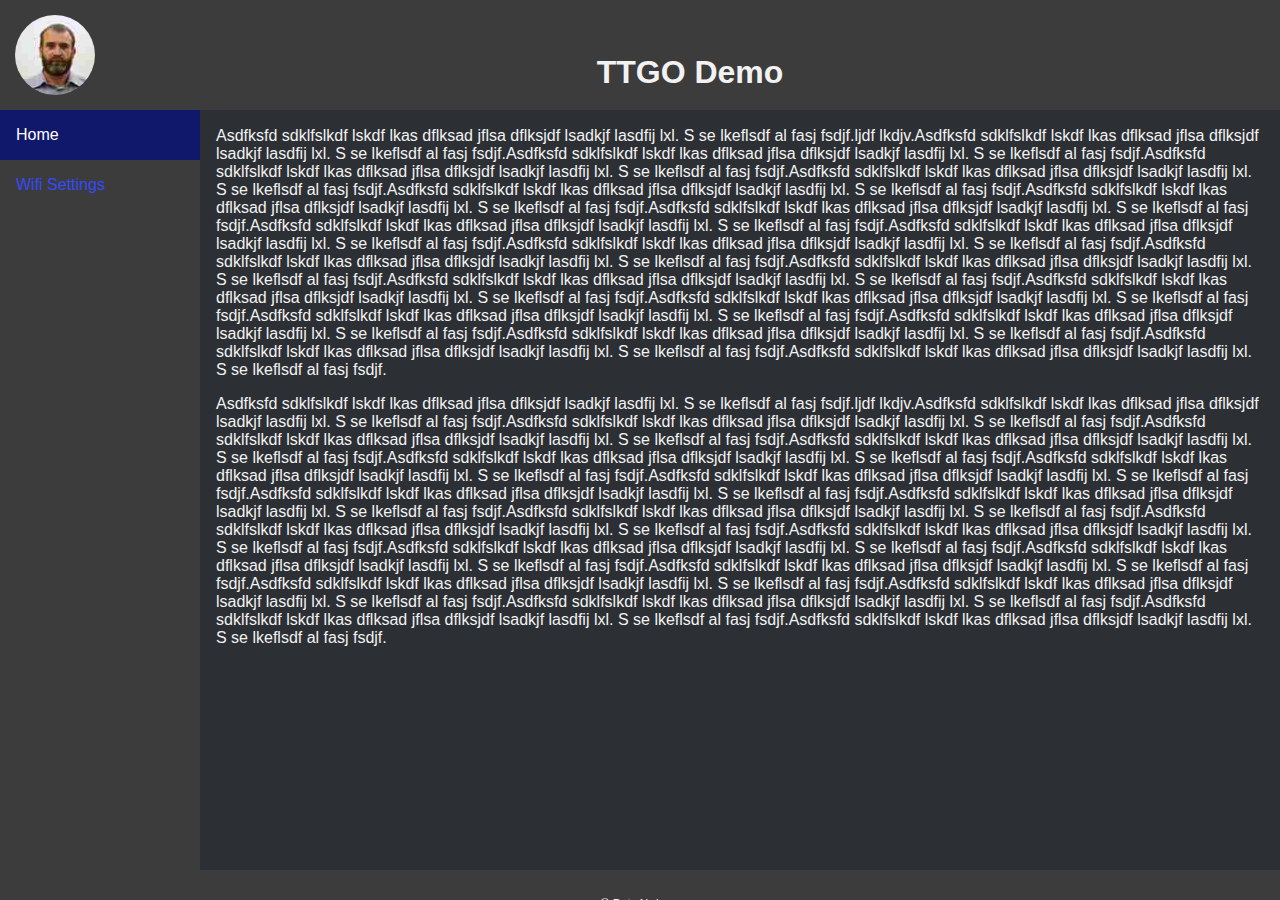
<file: html/index.html>
<!DOCTYPE html>
<html>
<head>
    <title> TTGO Demo </title>
	<meta name="viewport" content="width=device-width, initial-scale=1.0">
    <link rel="stylesheet" type="text/css" href="styles.css"/>
</head>
<body>
	<div class="header">
		<img src="avatar-petr_100px.jpg" alt="logo" />
		<h1>TTGO Demo</h1>
	</div>

	<div class="sidebar">
		<a class="active" href="index.html">Home</a>
		<a href="setup.html">Wifi Settings</a>
	</div>

	<div class="content">
		<p>Asdfksfd sdklfslkdf lskdf lkas dflksad jflsa dflksjdf lsadkjf lasdfij lxl. S se lkeflsdf al fasj fsdjf.ljdf lkdjv.Asdfksfd sdklfslkdf lskdf lkas dflksad jflsa dflksjdf lsadkjf lasdfij lxl. S se lkeflsdf al fasj fsdjf.Asdfksfd sdklfslkdf lskdf lkas dflksad jflsa dflksjdf lsadkjf lasdfij lxl. S se lkeflsdf al fasj fsdjf.Asdfksfd sdklfslkdf lskdf lkas dflksad jflsa dflksjdf lsadkjf lasdfij lxl. S se lkeflsdf al fasj fsdjf.Asdfksfd sdklfslkdf lskdf lkas dflksad jflsa dflksjdf lsadkjf lasdfij lxl. S se lkeflsdf al fasj fsdjf.Asdfksfd sdklfslkdf lskdf lkas dflksad jflsa dflksjdf lsadkjf lasdfij lxl. S se lkeflsdf al fasj fsdjf.Asdfksfd sdklfslkdf lskdf lkas dflksad jflsa dflksjdf lsadkjf lasdfij lxl. S se lkeflsdf al fasj fsdjf.Asdfksfd sdklfslkdf lskdf lkas dflksad jflsa dflksjdf lsadkjf lasdfij lxl. S se lkeflsdf al fasj fsdjf.Asdfksfd sdklfslkdf lskdf lkas dflksad jflsa dflksjdf lsadkjf lasdfij lxl. S se lkeflsdf al fasj fsdjf.Asdfksfd sdklfslkdf lskdf lkas dflksad jflsa dflksjdf lsadkjf lasdfij lxl. S se lkeflsdf al fasj fsdjf.Asdfksfd sdklfslkdf lskdf lkas dflksad jflsa dflksjdf lsadkjf lasdfij lxl. S se lkeflsdf al fasj fsdjf.Asdfksfd sdklfslkdf lskdf lkas dflksad jflsa dflksjdf lsadkjf lasdfij lxl. S se lkeflsdf al fasj fsdjf.Asdfksfd sdklfslkdf lskdf lkas dflksad jflsa dflksjdf lsadkjf lasdfij lxl. S se lkeflsdf al fasj fsdjf.Asdfksfd sdklfslkdf lskdf lkas dflksad jflsa dflksjdf lsadkjf lasdfij lxl. S se lkeflsdf al fasj fsdjf.Asdfksfd sdklfslkdf lskdf lkas dflksad jflsa dflksjdf lsadkjf lasdfij lxl. S se lkeflsdf al fasj fsdjf.Asdfksfd sdklfslkdf lskdf lkas dflksad jflsa dflksjdf lsadkjf lasdfij lxl. S se lkeflsdf al fasj fsdjf.Asdfksfd sdklfslkdf lskdf lkas dflksad jflsa dflksjdf lsadkjf lasdfij lxl. S se lkeflsdf al fasj fsdjf.Asdfksfd sdklfslkdf lskdf lkas dflksad jflsa dflksjdf lsadkjf lasdfij lxl. S se lkeflsdf al fasj fsdjf.Asdfksfd sdklfslkdf lskdf lkas dflksad jflsa dflksjdf lsadkjf lasdfij lxl. S se lkeflsdf al fasj fsdjf.Asdfksfd sdklfslkdf lskdf lkas dflksad jflsa dflksjdf lsadkjf lasdfij lxl. S se lkeflsdf al fasj fsdjf.Asdfksfd sdklfslkdf lskdf lkas dflksad jflsa dflksjdf lsadkjf lasdfij lxl. S se lkeflsdf al fasj fsdjf.</p>
		<p>Asdfksfd sdklfslkdf lskdf lkas dflksad jflsa dflksjdf lsadkjf lasdfij lxl. S se lkeflsdf al fasj fsdjf.ljdf lkdjv.Asdfksfd sdklfslkdf lskdf lkas dflksad jflsa dflksjdf lsadkjf lasdfij lxl. S se lkeflsdf al fasj fsdjf.Asdfksfd sdklfslkdf lskdf lkas dflksad jflsa dflksjdf lsadkjf lasdfij lxl. S se lkeflsdf al fasj fsdjf.Asdfksfd sdklfslkdf lskdf lkas dflksad jflsa dflksjdf lsadkjf lasdfij lxl. S se lkeflsdf al fasj fsdjf.Asdfksfd sdklfslkdf lskdf lkas dflksad jflsa dflksjdf lsadkjf lasdfij lxl. S se lkeflsdf al fasj fsdjf.Asdfksfd sdklfslkdf lskdf lkas dflksad jflsa dflksjdf lsadkjf lasdfij lxl. S se lkeflsdf al fasj fsdjf.Asdfksfd sdklfslkdf lskdf lkas dflksad jflsa dflksjdf lsadkjf lasdfij lxl. S se lkeflsdf al fasj fsdjf.Asdfksfd sdklfslkdf lskdf lkas dflksad jflsa dflksjdf lsadkjf lasdfij lxl. S se lkeflsdf al fasj fsdjf.Asdfksfd sdklfslkdf lskdf lkas dflksad jflsa dflksjdf lsadkjf lasdfij lxl. S se lkeflsdf al fasj fsdjf.Asdfksfd sdklfslkdf lskdf lkas dflksad jflsa dflksjdf lsadkjf lasdfij lxl. S se lkeflsdf al fasj fsdjf.Asdfksfd sdklfslkdf lskdf lkas dflksad jflsa dflksjdf lsadkjf lasdfij lxl. S se lkeflsdf al fasj fsdjf.Asdfksfd sdklfslkdf lskdf lkas dflksad jflsa dflksjdf lsadkjf lasdfij lxl. S se lkeflsdf al fasj fsdjf.Asdfksfd sdklfslkdf lskdf lkas dflksad jflsa dflksjdf lsadkjf lasdfij lxl. S se lkeflsdf al fasj fsdjf.Asdfksfd sdklfslkdf lskdf lkas dflksad jflsa dflksjdf lsadkjf lasdfij lxl. S se lkeflsdf al fasj fsdjf.Asdfksfd sdklfslkdf lskdf lkas dflksad jflsa dflksjdf lsadkjf lasdfij lxl. S se lkeflsdf al fasj fsdjf.Asdfksfd sdklfslkdf lskdf lkas dflksad jflsa dflksjdf lsadkjf lasdfij lxl. S se lkeflsdf al fasj fsdjf.Asdfksfd sdklfslkdf lskdf lkas dflksad jflsa dflksjdf lsadkjf lasdfij lxl. S se lkeflsdf al fasj fsdjf.Asdfksfd sdklfslkdf lskdf lkas dflksad jflsa dflksjdf lsadkjf lasdfij lxl. S se lkeflsdf al fasj fsdjf.Asdfksfd sdklfslkdf lskdf lkas dflksad jflsa dflksjdf lsadkjf lasdfij lxl. S se lkeflsdf al fasj fsdjf.Asdfksfd sdklfslkdf lskdf lkas dflksad jflsa dflksjdf lsadkjf lasdfij lxl. S se lkeflsdf al fasj fsdjf.Asdfksfd sdklfslkdf lskdf lkas dflksad jflsa dflksjdf lsadkjf lasdfij lxl. S se lkeflsdf al fasj fsdjf.</p>
	</div>
	
	<div class="footer">
		<p>&copy; Petr Abrham</p>
	</div>

</body>
</html>
</file>
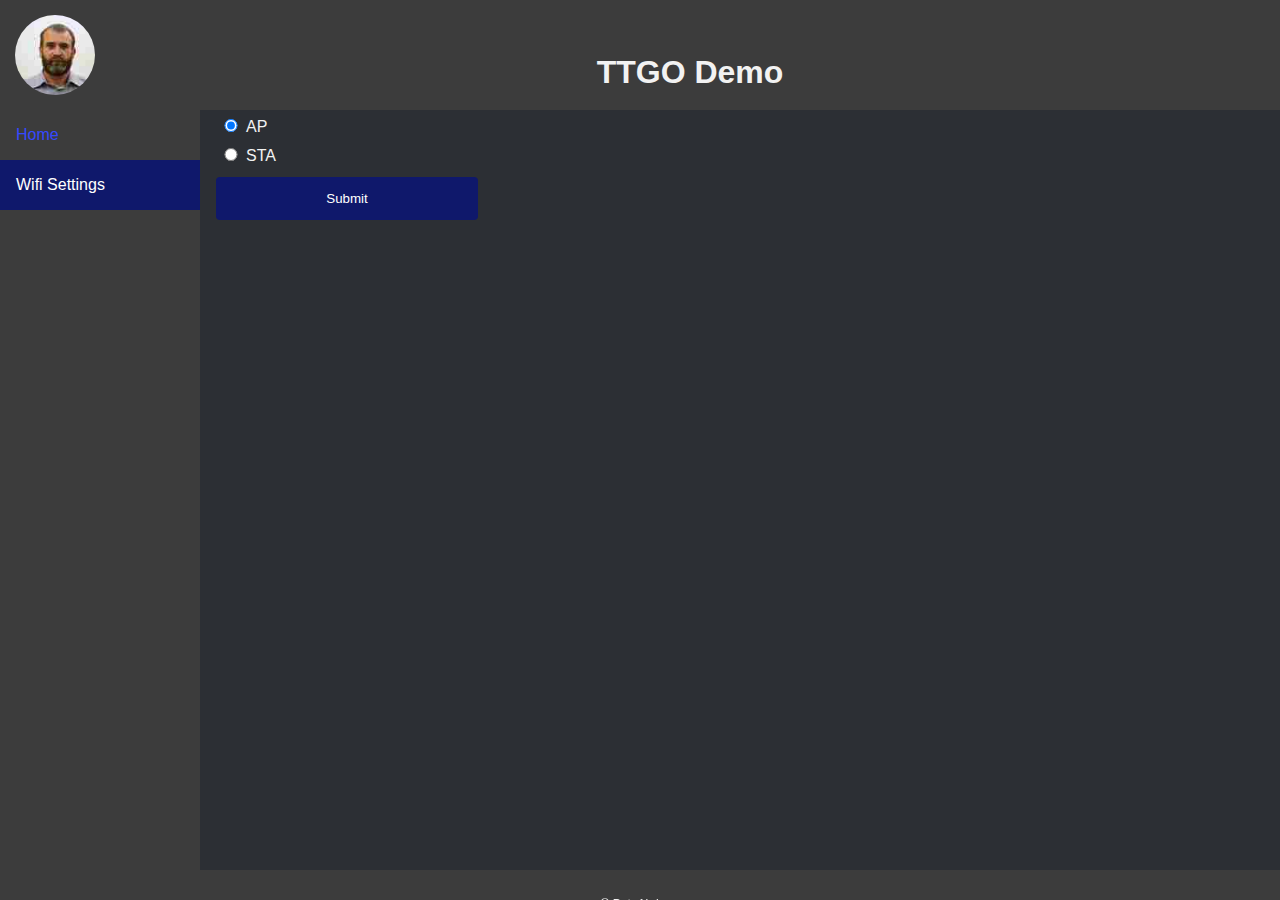
<file: html/settings.html>
<!DOCTYPE html>
<html>
<head>
    <title> TTGO Demo </title>
	<meta name="viewport" content="width=device-width, initial-scale=1.0">
    <link rel="stylesheet" type="text/css" href="dark.css"/>
    <script>
        function show1(){
            document.getElementById('sta').style.display ='none';
            }
        function show2(){
            document.getElementById('sta').style.display = 'block';
            }    
    </script>
</head>
<body>
	<div class="header">
		<img src="avatar-petr_100px.jpg" alt="logo" />
		<h1>TTGO Demo</h1>
	</div>

	<div class="sidebar">
		<a href="index.html">Home</a>
		<a class="active" href="settings.html">Wifi Settings</a>
	</div>

	<div class="content">
        <form action="#">
            <input type="radio" name="tab" value="wifi_ap" onclick="show1();" checked/>AP<br/>
            <input type="radio" name="tab" value="wifi_sta" onclick="show2();" />STA<br/>
            <div id="sta" class="hide">
            <fieldset>
                <label for="ssid">SSID</label>
                <select id="ssid" name="ssid">
                <option value="australia">Australia</option>
                <option value="canada">Canada</option>
                <option value="usa">USA</option>
                </select>
                <label for="password">Password</label>
                <input type="password" id="password" name="password">
            </fieldset>
            </div>
          
            <input type="submit" value="Submit">
          </form>       
	</div>
	
	<div class="footer">
		<p>&copy; Petr Abrham</p>
	</div>

</body>
</html>
</file>
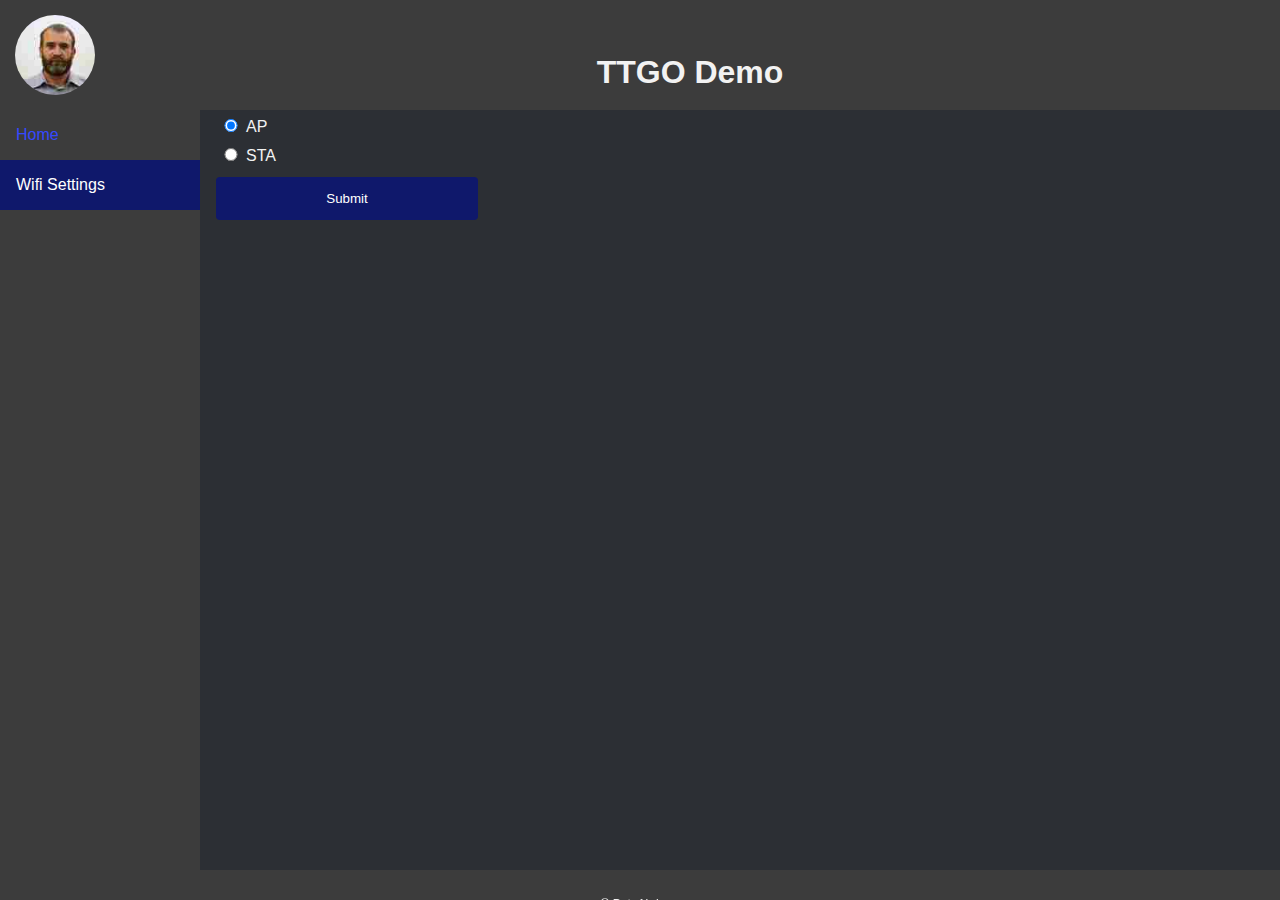
<file: html/setup.html>
<!DOCTYPE html>
<html>
<head>
    <title> TTGO Demo </title>
	<meta name="viewport" content="width=device-width, initial-scale=1.0">
    <link rel="stylesheet" type="text/css" href="styles.css"/>
    <script>
        function show1(){
            document.getElementById('sta').style.display ='none';
            }
        function show2(){
            document.getElementById('sta').style.display = 'block';
            }    
    </script>
</head>
<body>
	<div class="header">
		<img src="avatar-petr_100px.jpg" alt="logo" />
		<h1>TTGO Demo</h1>
	</div>

	<div class="sidebar">
		<a href="index.html">Home</a>
		<a class="active" href="setup.html">Wifi Settings</a>
	</div>

	<div class="content">
        <form action="#">
            <input type="radio" name="wifimode" value="wifi_ap" onclick="show1();" checked/>AP<br/>
            <input type="radio" name="wifimode" value="wifi_sta" onclick="show2();" />STA<br/>
            <div id="sta" class="hide">
            <fieldset>
                <label for="ssid">SSID</label>
				<input type="text" id="ssid" name="ssid" value="SSIDNAME">
                <!--select id="ssid" name="ssid">
                <option value="australia">Australia</option>
                <option value="canada">Canada</option>
                <option value="usa">USA</option>
                </select-->
                <label for="password">Password</label>
                <input type="password" id="password" name="password">
            </fieldset>
            </div>
            <input type="hidden" id="reset" name="reset" value="now">
            <input type="submit" value="Submit">
          </form>       
	</div>
	
	<div class="footer">
		<p>&copy; Petr Abrham</p>
	</div>

</body>
</html>
</file>
<file: html/styles.css>
*{box-sizing:border-box}body{margin:0;font-family:Lato,sans-serif;background:#2c2f34;color:#f2f2f2}.header{background-color:#3c3c3c;text-align:center;padding:15px}.header img{float:left;border-radius:50%;width:80px;height:80px}.header h1{position:relative;top:18px;left:10px}.sidebar{margin:0;padding:0;width:200px;background-color:#3c3c3c;position:fixed;height:100%;overflow:auto}.sidebar a{display:block;color:#3549ff;padding:16px;text-decoration:none}.sidebar a.active{background-color:#0f186b;color:#fff}.sidebar a:hover:not(.active){background-color:#555;color:#fff}.footer{background-color:#3c3c3c;text-align:center;font-size:12px;padding:15px;position:fixed;left:0;bottom:0;width:100%;height:20px}div.content{margin-left:200px;padding:1px 16px;height:500px}.hide{display:none}input,select{width:100%;padding:12px 20px;margin:8px 0;display:block;border:1px solid #ccc;border-radius:4px;box-sizing:border-box}input[type=radio]{width:30px;padding:12px 20px;margin:8px 0;display:inline-block;border:1px solid #ccc}input[type=submit]{width:25%;background-color:#0f186b;color:#fff;padding:14px 20px;margin:8px 0;border:none;border-radius:4px;cursor:pointer}input[type=submit]:hover{background-color:#3549ff}fieldset{border-radius:4px}@media screen and (max-width:700px){.sidebar{width:100%;height:auto;position:relative}.sidebar a{float:left}div.content{margin-left:0}}@media screen and (max-width:360px){.sidebar a{text-align:center;float:none}}
</file>
<file: html/dark.css>
* {
  box-sizing: border-box;
}

body {
  margin: 0;
  font-family: "Lato", sans-serif;
  background: #2c2f34;
  color: #f2f2f2;
}

.header {
  background-color: #3c3c3c;
  text-align: center;
  padding: 15px;
}

.header img {
  float: left;
  border-radius: 50%;
  width: 80px;
  height: 80px;
}

.header h1 {
  position: relative;
  top: 18px;
  left: 10px;
}

.sidebar {
  margin: 0;
  padding: 0;
  width: 200px;
  background-color: #3c3c3c;
  position: fixed;
  height: 100%;
  overflow: auto;
}

.sidebar a {
  display: block;
  color: #3549ff;
  padding: 16px;
  text-decoration: none;
}
 
.sidebar a.active {
  background-color: #0f186b;
  color: white;
}

.sidebar a:hover:not(.active) {
  background-color: #555;
  color: white;
}

.footer {
  background-color: #3c3c3c;
  text-align: center;
  font-size: 12px;
  padding: 15px;
  position: fixed;
  left: 0;
  bottom: 0;
  width: 100%;
  height: 20px;
}

div.content {
  margin-left: 200px;
  padding: 1px 16px;
  height: 500px;
}

.hide {
  display: none;
}

input, select {
  width: 100%;
  padding: 12px 20px;
  margin: 8px 0;
  display: block;
  border: 1px solid #ccc;
  border-radius: 4px;
  box-sizing: border-box;
}

input[type=radio] {
  width: 30px;
  padding: 12px 20px;
  margin: 8px 0;
  display: inline-block;
  border: 1px solid #ccc;
}


input[type=submit] {
  width: 25%;
  background-color: #0f186b;
  color: white;
  padding: 14px 20px;
  margin: 8px 0;
  border: none;
  border-radius: 4px;
  cursor: pointer;
}

input[type=submit]:hover {
  background-color: #3549ff;
}

fieldset {
  border-radius: 4px;
}

@media screen and (max-width: 700px) {
  .sidebar {
    width: 100%;
    height: auto;
    position: relative;
  }
  .sidebar a {float: left;}
  div.content {margin-left: 0;}
}

@media screen and (max-width: 360px) {
  .sidebar a {
    text-align: center;
    float: none;
  }
</file>
